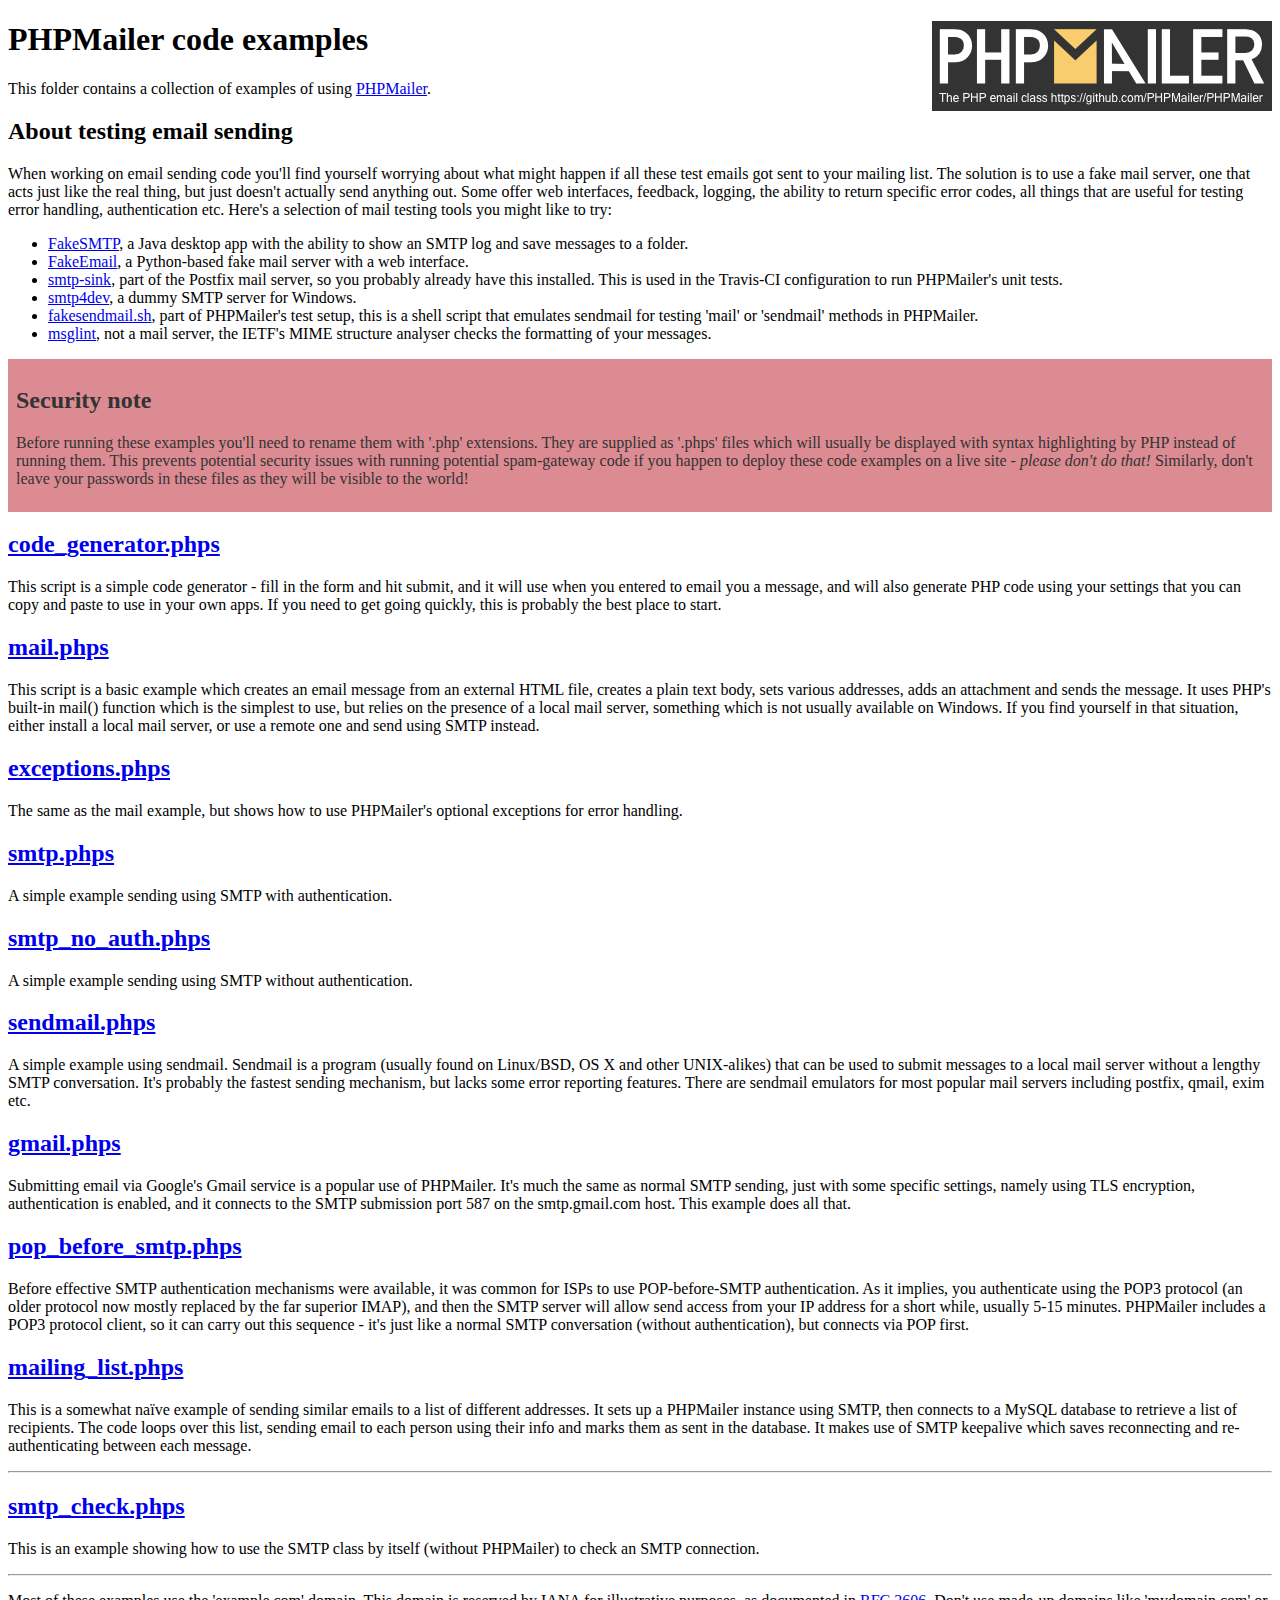
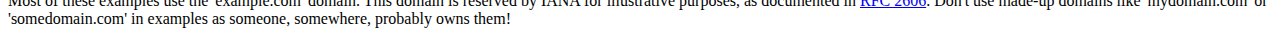
<file: administrador/email/PHPMailer-master/examples/index.html>
<!DOCTYPE html>
<html>
<head>
	<meta charset="UTF-8">
	<title>PHPMailer Examples</title>
</head>
<body>
<h1>PHPMailer code examples<a href="https://github.com/PHPMailer/PHPMailer"><img src="images/phpmailer.png" style="float:right; border:0;" alt="PHPMailer logo"></a></h1>
<p>This folder contains a collection of examples of using <a href="https://github.com/PHPMailer/PHPMailer">PHPMailer</a>.</p>
<h2>About testing email sending</h2>
<p>When working on email sending code you'll find yourself worrying about what might happen if all these test emails got sent to your mailing list. The solution is to use a fake mail server, one that acts just like the real thing, but just doesn't actually send anything out. Some offer web interfaces, feedback, logging, the ability to return specific error codes, all things that are useful for testing error handling, authentication etc. Here's a selection of mail testing tools you might like to try:</p>
<ul>
  <li><a href="https://github.com/Nilhcem/FakeSMTP">FakeSMTP</a>, a Java desktop app with the ability to show an SMTP log and save messages to a folder. </li>
  <li><a href="https://github.com/isotoma/FakeEmail">FakeEmail</a>, a Python-based fake mail server with a web interface.</li>
  <li><a href="http://www.postfix.org/smtp-sink.1.html">smtp-sink</a>, part of the Postfix mail server, so you probably already have this installed. This is used in the Travis-CI configuration to run PHPMailer's unit tests.</li>
  <li><a href="http://smtp4dev.codeplex.com">smtp4dev</a>, a dummy SMTP server for Windows.</li>
  <li><a href="https://github.com/PHPMailer/PHPMailer/blob/master/test/fakesendmail.sh">fakesendmail.sh</a>, part of PHPMailer's test setup, this is a shell script that emulates sendmail for testing 'mail' or 'sendmail' methods in PHPMailer.</li>
  <li><a href="http://tools.ietf.org/tools/msglint/">msglint</a>, not a mail server, the IETF's MIME structure analyser checks the formatting of your messages.</li>
</ul>
<div style="padding: 8px; color: #333333; background-color: #dc8b92">
<h2>Security note</h2>
<p>Before running these examples you'll need to rename them with '.php' extensions. They are supplied as '.phps' files which will usually be displayed with syntax highlighting by PHP instead of running them. This prevents potential security issues with running potential spam-gateway code if you happen to deploy these code examples on a live site - <em>please don't do that!</em> Similarly, don't leave your passwords in these files as they will be visible to the world!</p>
</div>
<h2><a href="code_generator.phps">code_generator.phps</a></h2>
<p>This script is a simple code generator - fill in the form and hit submit, and it will use when you entered to email you a message, and will also generate PHP code using your settings that you can copy and paste to use in your own apps. If you need to get going quickly, this is probably the best place to start.</p>
<h2><a href="mail.phps">mail.phps</a></h2>
<p>This script is a basic example which creates an email message from an external HTML file, creates a plain text body, sets various addresses, adds an attachment and sends the message. It uses PHP's built-in mail() function which is the simplest to use, but relies on the presence of a local mail server, something which is not usually available on Windows. If you find yourself in that situation, either install a local mail server, or use a remote one and send using SMTP instead.</p>
<h2><a href="exceptions.phps">exceptions.phps</a></h2>
<p>The same as the mail example, but shows how to use PHPMailer's optional exceptions for error handling.</p>
<h2><a href="smtp.phps">smtp.phps</a></h2>
<p>A simple example sending using SMTP with authentication.</p>
<h2><a href="smtp_no_auth.phps">smtp_no_auth.phps</a></h2>
<p>A simple example sending using SMTP without authentication.</p>
<h2><a href="sendmail.phps">sendmail.phps</a></h2>
<p>A simple example using sendmail. Sendmail is a program (usually found on Linux/BSD, OS X and other UNIX-alikes) that can be used to submit messages to a local mail server without a lengthy SMTP conversation. It's probably the fastest sending mechanism, but lacks some error reporting features. There are sendmail emulators for most popular mail servers including postfix, qmail, exim etc.</p>
<h2><a href="gmail.phps">gmail.phps</a></h2>
<p>Submitting email via Google's Gmail service is a popular use of PHPMailer. It's much the same as normal SMTP sending, just with some specific settings, namely using TLS encryption, authentication is enabled, and it connects to the SMTP submission port 587 on the smtp.gmail.com host. This example does all that.</p>
<h2><a href="pop_before_smtp.phps">pop_before_smtp.phps</a></h2>
<p>Before effective SMTP authentication mechanisms were available, it was common for ISPs to use POP-before-SMTP authentication. As it implies, you authenticate using the POP3 protocol (an older protocol now mostly replaced by the far superior IMAP), and then the SMTP server will allow send access from your IP address for a short while, usually 5-15 minutes. PHPMailer includes a POP3 protocol client, so it can carry out this sequence - it's just like a normal SMTP conversation (without authentication), but connects via POP first.</p>
<h2><a href="mailing_list.phps">mailing_list.phps</a></h2>
<p>This is a somewhat naïve example of sending similar emails to a list of different addresses. It sets up a PHPMailer instance using SMTP, then connects to a MySQL database to retrieve a list of recipients. The code loops over this list, sending email to each person using their info and marks them as sent in the database. It makes use of SMTP keepalive which saves reconnecting and re-authenticating between each message.</p>
<hr>
<h2><a href="smtp_check.phps">smtp_check.phps</a></h2>
<p>This is an example showing how to use the SMTP class by itself (without PHPMailer) to check an SMTP connection.</p>
<hr>
<p>Most of these examples use the 'example.com' domain. This domain is reserved by IANA for illustrative purposes, as documented in <a href="http://tools.ietf.org/html/rfc2606">RFC 2606</a>. Don't use made-up domains like 'mydomain.com' or 'somedomain.com' in examples as someone, somewhere, probably owns them!</p>
</body>
</html>
</file>
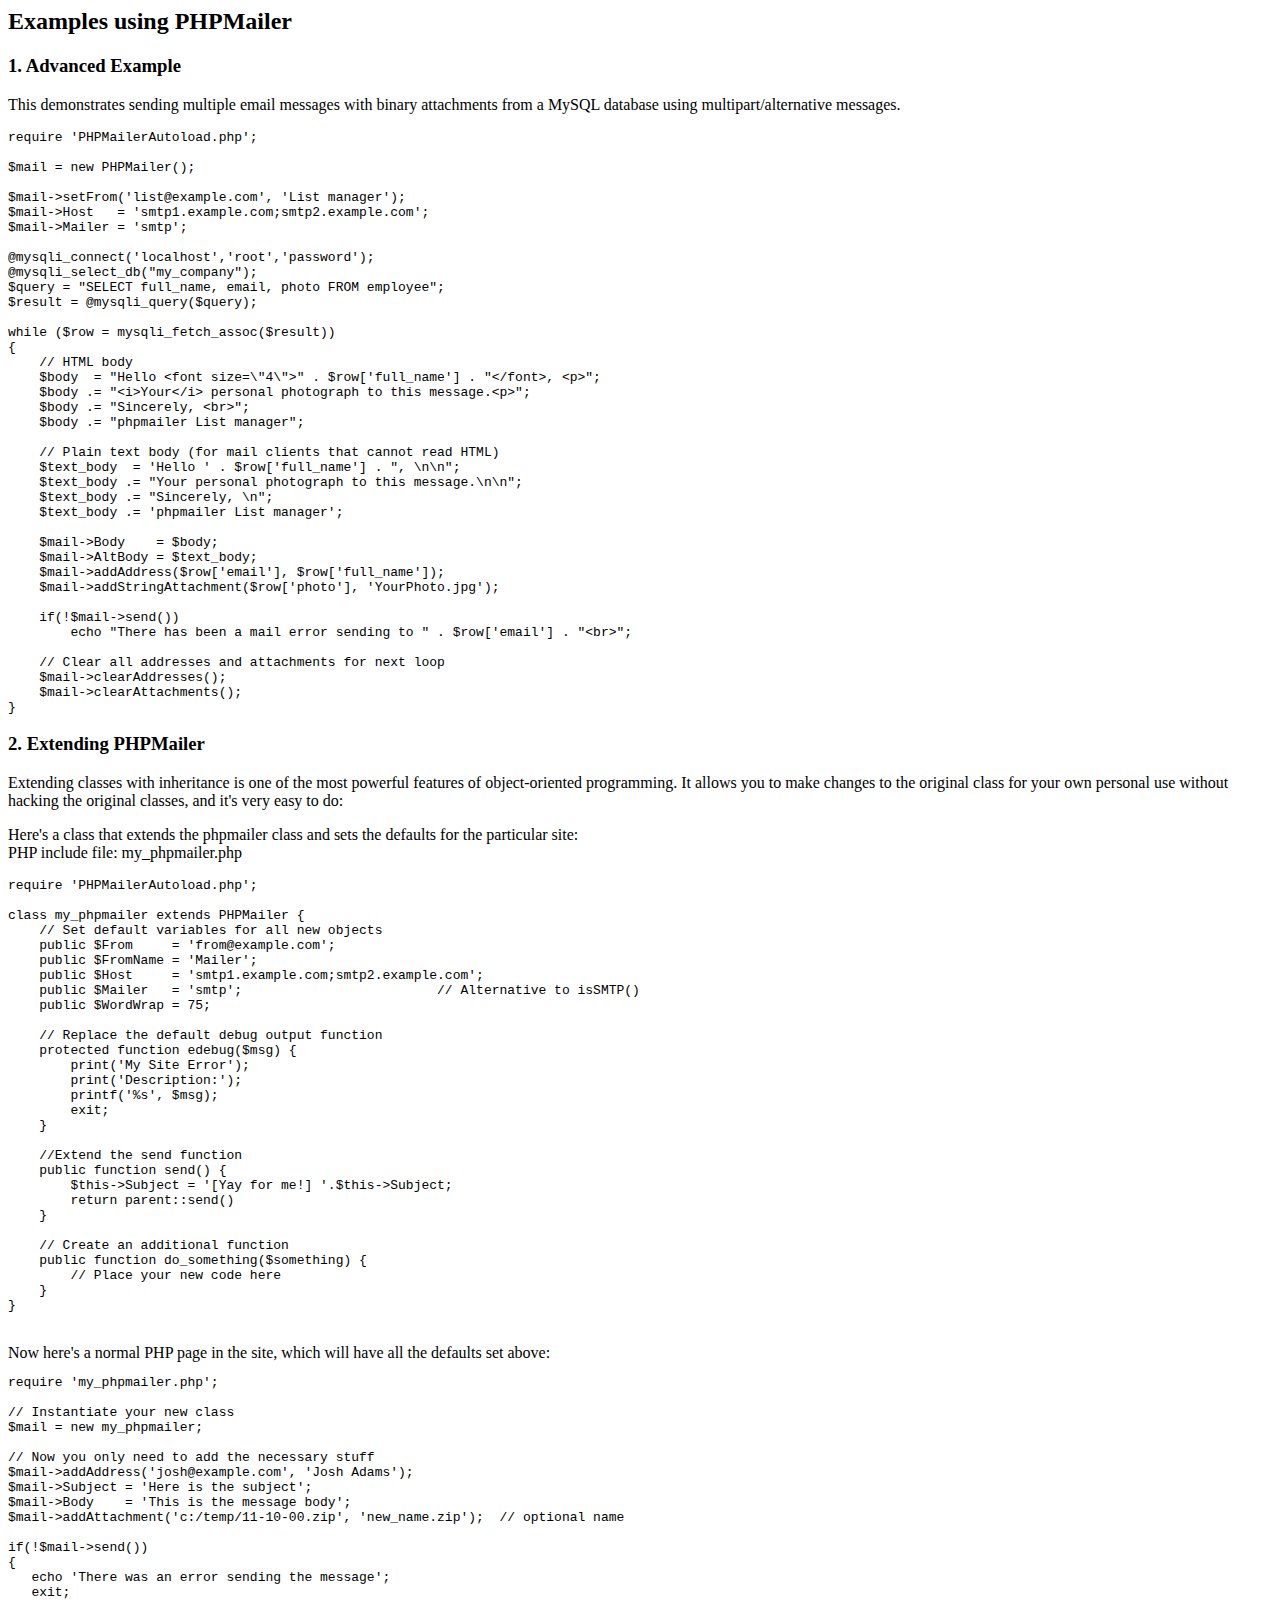
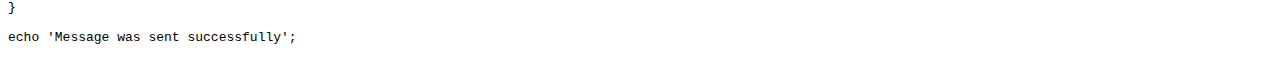
<file: administrador/email/PHPMailer-master/docs/extending.html>
<html>
<head>
<title>Examples using phpmailer</title>
</head>

<body>

<h2>Examples using PHPMailer</h2>

<h3>1. Advanced Example</h3>
<p>

This demonstrates sending multiple email messages with binary attachments
from a MySQL database using multipart/alternative messages.<p>

<pre>
require 'PHPMailerAutoload.php';

$mail = new PHPMailer();

$mail->setFrom('list@example.com', 'List manager');
$mail->Host   = 'smtp1.example.com;smtp2.example.com';
$mail->Mailer = 'smtp';

@mysqli_connect('localhost','root','password');
@mysqli_select_db("my_company");
$query = "SELECT full_name, email, photo FROM employee";
$result = @mysqli_query($query);

while ($row = mysqli_fetch_assoc($result))
{
    // HTML body
    $body  = "Hello &lt;font size=\"4\"&gt;" . $row['full_name'] . "&lt;/font&gt;, &lt;p&gt;";
    $body .= "&lt;i&gt;Your&lt;/i&gt; personal photograph to this message.&lt;p&gt;";
    $body .= "Sincerely, &lt;br&gt;";
    $body .= "phpmailer List manager";

    // Plain text body (for mail clients that cannot read HTML)
    $text_body  = 'Hello ' . $row['full_name'] . ", \n\n";
    $text_body .= "Your personal photograph to this message.\n\n";
    $text_body .= "Sincerely, \n";
    $text_body .= 'phpmailer List manager';

    $mail->Body    = $body;
    $mail->AltBody = $text_body;
    $mail->addAddress($row['email'], $row['full_name']);
    $mail->addStringAttachment($row['photo'], 'YourPhoto.jpg');

    if(!$mail->send())
        echo "There has been a mail error sending to " . $row['email'] . "&lt;br&gt;";

    // Clear all addresses and attachments for next loop
    $mail->clearAddresses();
    $mail->clearAttachments();
}
</pre>
<p>

<h3>2. Extending PHPMailer</h3>
<p>

Extending classes with inheritance is one of the most
powerful features of object-oriented programming. It allows you to make changes to the
original class for your own personal use without hacking the original
classes, and it's very easy to do:

<p>
Here's a class that extends the phpmailer class and sets the defaults
for the particular site:<br>
PHP include file: my_phpmailer.php
<p>

<pre>
require 'PHPMailerAutoload.php';

class my_phpmailer extends PHPMailer {
    // Set default variables for all new objects
    public $From     = 'from@example.com';
    public $FromName = 'Mailer';
    public $Host     = 'smtp1.example.com;smtp2.example.com';
    public $Mailer   = 'smtp';                         // Alternative to isSMTP()
    public $WordWrap = 75;

    // Replace the default debug output function
    protected function edebug($msg) {
        print('My Site Error');
        print('Description:');
        printf('%s', $msg);
        exit;
    }

    //Extend the send function
    public function send() {
        $this->Subject = '[Yay for me!] '.$this->Subject;
        return parent::send()
    }

    // Create an additional function
    public function do_something($something) {
        // Place your new code here
    }
}
</pre>
<br>
Now here's a normal PHP page in the site, which will have all the defaults set above:<br>

<pre>
require 'my_phpmailer.php';

// Instantiate your new class
$mail = new my_phpmailer;

// Now you only need to add the necessary stuff
$mail->addAddress('josh@example.com', 'Josh Adams');
$mail->Subject = 'Here is the subject';
$mail->Body    = 'This is the message body';
$mail->addAttachment('c:/temp/11-10-00.zip', 'new_name.zip');  // optional name

if(!$mail->send())
{
   echo 'There was an error sending the message';
   exit;
}

echo 'Message was sent successfully';
</pre>
</body>
</html>
</file>
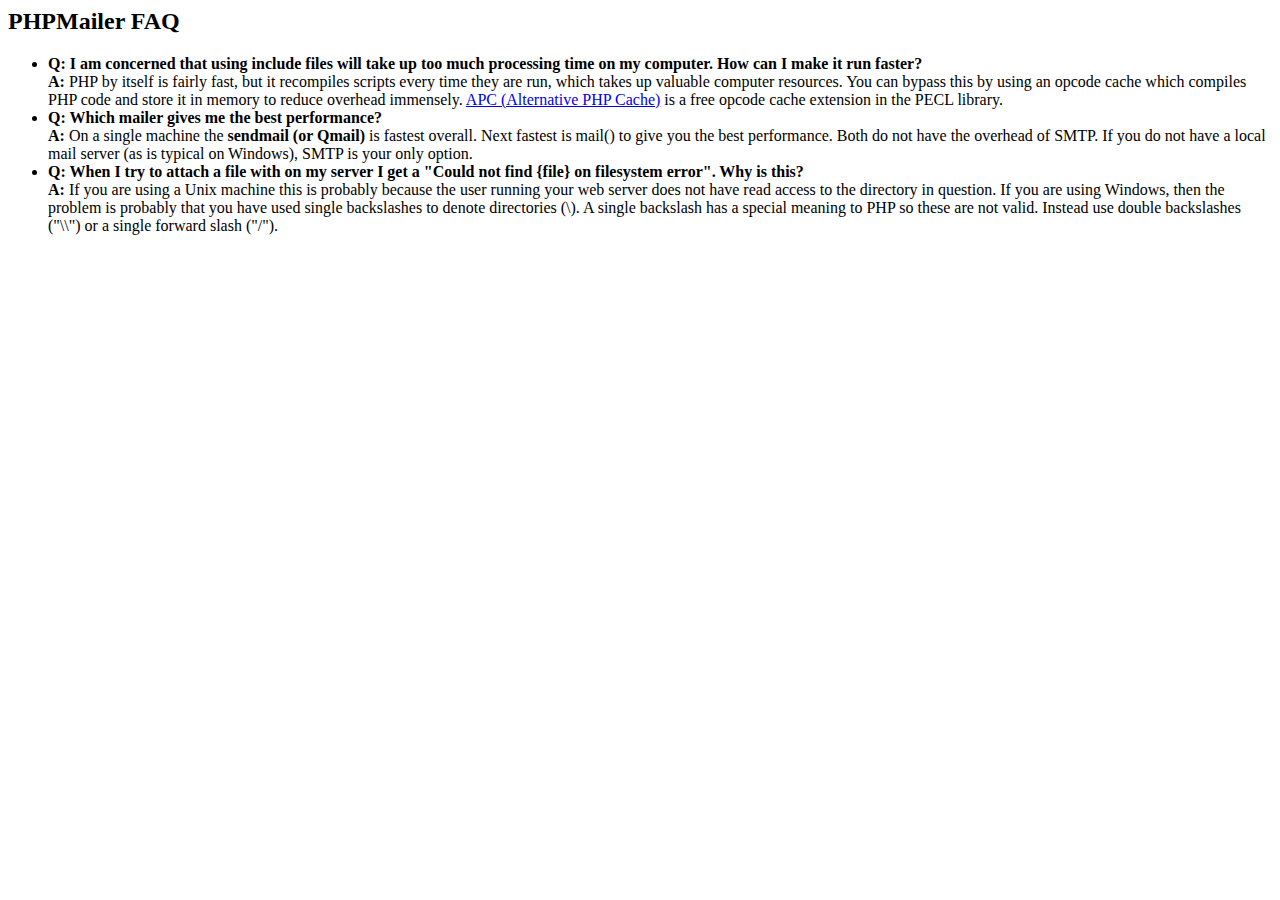
<file: administrador/email/PHPMailer-master/docs/faq.html>
﻿<html>
<head>
<title>PHPMailer FAQ</title>
</head>
<body>
<h2>PHPMailer FAQ</h2>
<ul>
    <li><strong>Q: I am concerned that using include files will take up too much
    processing time on my computer. How can I make it run faster?</strong><br>
    <strong>A:</strong> PHP by itself is fairly fast, but it recompiles scripts every time they are run, which takes up valuable
    computer resources. You can bypass this by using an opcode cache which compiles
    PHP code and store it in memory to reduce overhead immensely. <a href="http://www.php.net/apc/">APC
    (Alternative PHP Cache)</a> is a free opcode cache extension in the PECL library.</li>
    <li><strong>Q: Which mailer gives me the best performance?</strong><br>
    <strong>A:</strong> On a single machine the <strong>sendmail (or Qmail)</strong> is fastest overall.
    Next fastest is mail() to give you the best performance. Both do not have the overhead of SMTP.
    If you do not have a local mail server (as is typical on Windows), SMTP is your only option.</li>
    <li><strong>Q: When I try to attach a file with on my server I get a
    "Could not find {file} on filesystem error". Why is this?</strong><br>
    <strong>A:</strong> If you are using a Unix machine this is probably because the user
    running your web server does not have read access to the directory in question. If you are using Windows,
    then the problem is probably that you have used single backslashes to denote directories (\).
    A single backslash has a special meaning to PHP so these are not
    valid. Instead use double backslashes ("\\") or a single forward
    slash ("/").</li>
</ul>
</body>
</html>
</file>
